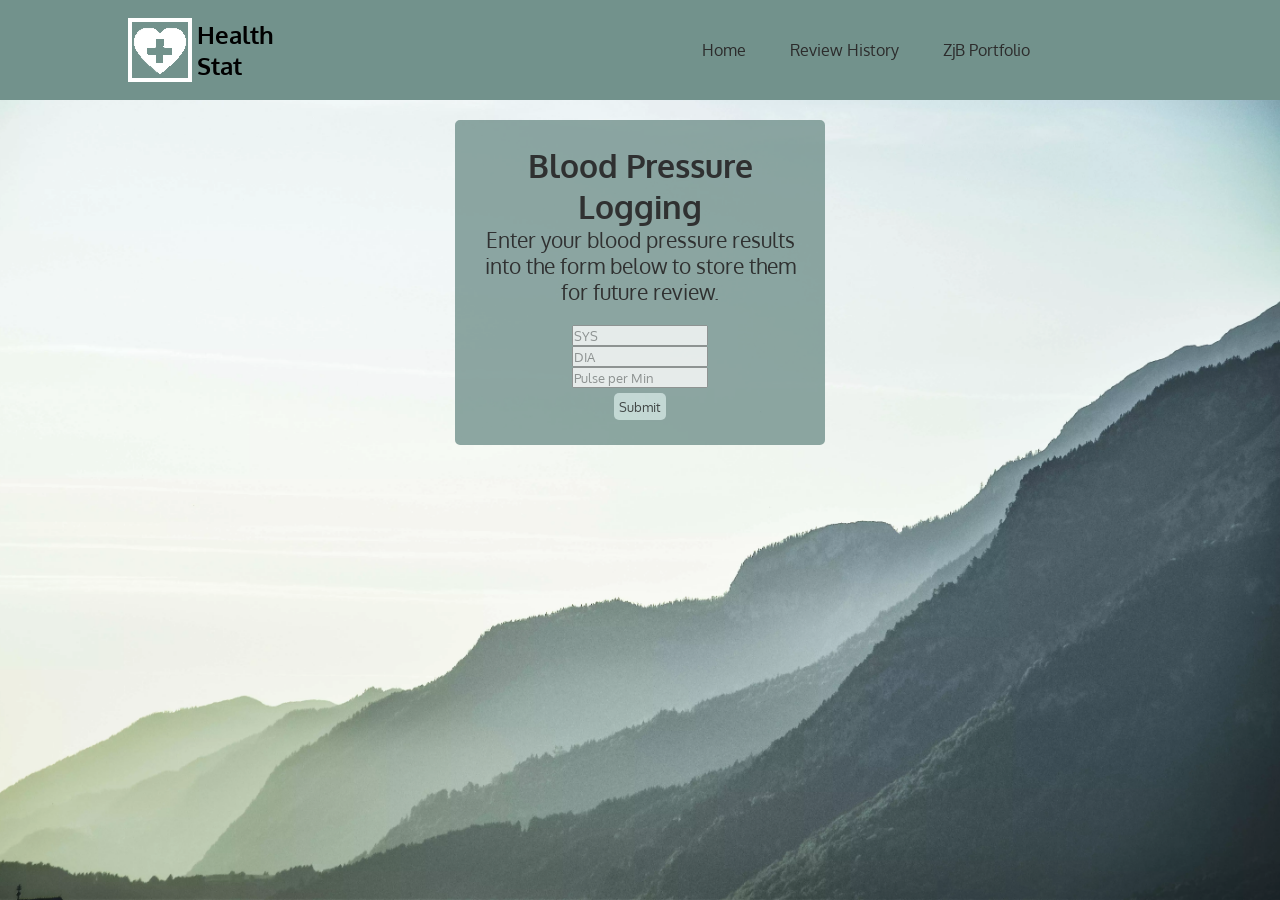
<file: index.html>
<!DOCTYPE html>
<html>


<!--below is the mobile display scaling and edge compatibility-->
<meta charset="UTF-8"
	name="viewport" content="width=device-width, initial-scale=1.0"
	http-equiv="X-UA-Compatible" content="ie=edge">

<head>
	<link rel="apple-touch-icon" sizes="180x180" href="favicon/hearticon180.png">
	<link rel="icon" type="image/png" sizes="32x32" href="favicon/hearticon32.png">
	<link rel="icon" type="image/png" sizes="16x16" href="favicon/hearticon16.png">
	<link rel="manifest" href="favicon/site.webmanifest">

	<link href="https://fonts.googleapis.com/css2?family=Oxygen:wght@300&display=swap" rel="stylesheet">
	<link rel="stylesheet" href="styles/styles.css">
	<script src="includes/jquery.min.js"></script>
</head>

<header class="navcontainer">

		<img class="logo" src="favicon/hearticon64_white.webp">
            
		<h2 class="logo">Health Stat</h2>
        
        <nav class="navcontainer">
            <ul>
				<li><a href="index.html">Home</a></li>
                <li><a href="graphs.html">Review History</a></li>
        		<li><a href="/index.html">ZjB Portfolio</a></li>
			</ul>
        </nav>
</header>


<title>
	Health Stat
</title>

<body>
	<br>
	<div id="formcontainer" class="center, opacity">
	<h1>Blood Pressure Logging</h1>
	<p font-size="12px">Enter your blood pressure results into the form below to store them for future review.</p>
		<br>
		<div class="center, opacity">
			<form  accept-charset=utf-8 action=# method="POST" id="bloodpressureform">
				<input type="number" id="sysfield" placeholder="SYS" /input>
				<br>
				<input type="number" id="diafield" placeholder="DIA" /input>
				<br>
				<input type="number" id="pulsefield" placeholder="Pulse per Min" /input>
				<br>
				<input type="submit" id="submitbutton" value="Submit" class="clickables" /input>
			</form>
		</div>
			


	</div>

	<br>


</body>


<script src="healthstat.js"></script>



</html>
</file>
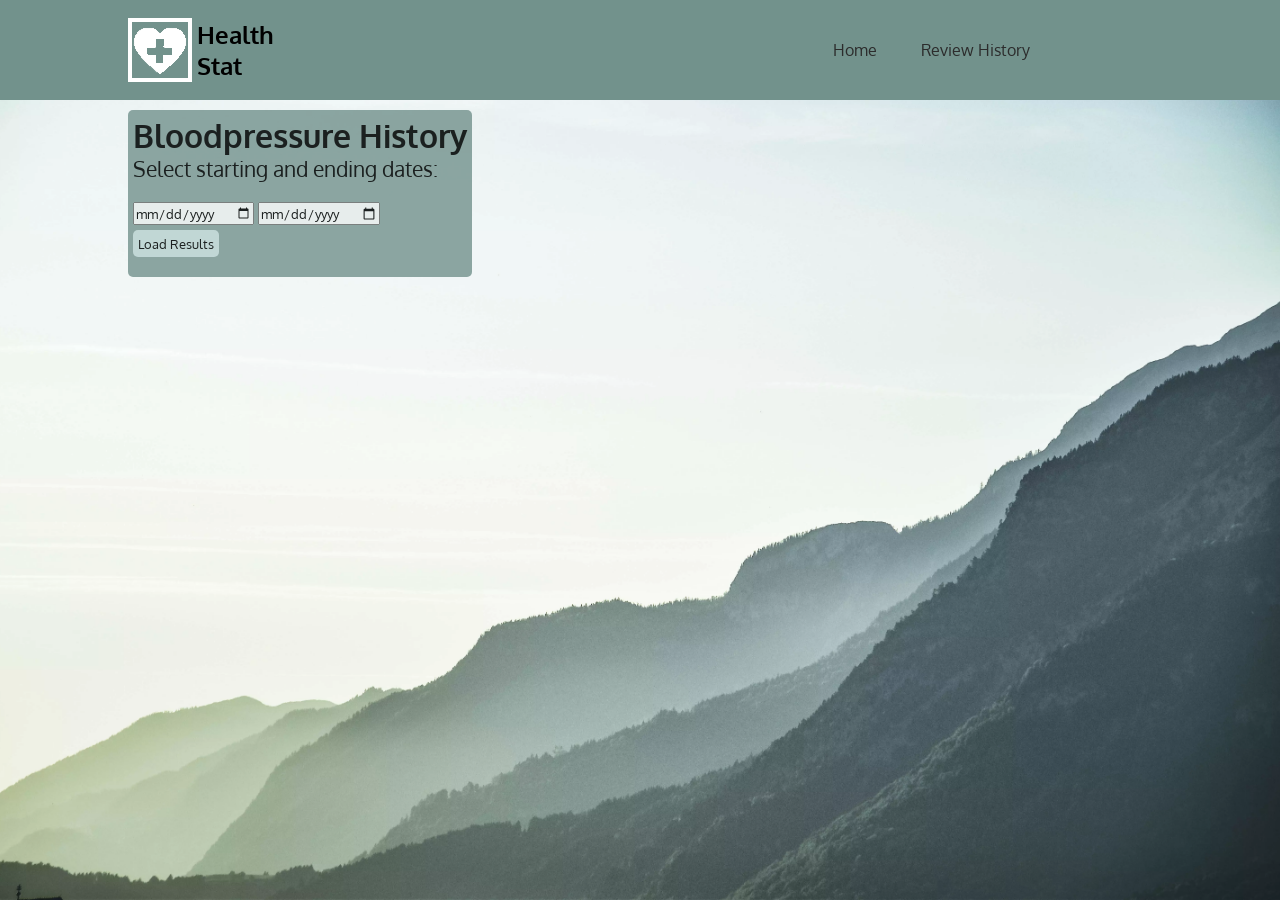
<file: graphs.html>
<!DOCTYPE html>
<html>


<!--below is the mobile display scaling and edge compatibility-->
<meta charset="UTF-8"
	name="viewport" content="width=device-width, initial-scale=1.0"
	http-equiv="X-UA-Compatible" content="ie=edge">

<head>
	<link rel="apple-touch-icon" sizes="180x180" href="favicon/hearticon180.png">
	<link rel="icon" type="image/png" sizes="32x32" href="favicon/hearticon32.png">
	<link rel="icon" type="image/png" sizes="16x16" href="favicon/hearticon16.png">
	<link rel="manifest" href="favicon/site.webmanifest">

	<link href="https://fonts.googleapis.com/css2?family=Oxygen:wght@300&display=swap" rel="stylesheet"> 
	<link rel="stylesheet" href="styles/styles.css">
	<script src="includes/jquery.min.js"></script>
	<script src="includes/d3.min.js"></script>
</head>

<header class="navcontainer">

		<img class="logo" src="favicon/hearticon64_white.webp">
            
		<h2 class="logo">Health Stat</h2>
        
        <nav class="navcontainer">
            <ul>
				<li><a href="index.html">Home</a></li>
                <li><a href="graphs.html">Review History</a></li>
			</ul>
        </nav>
</header>


<title>Health Review</title>

<body>

	<div class="resultscontainer">
		<div class="bodycontainer, opacity">
			<h1>Bloodpressure History</h1>
			<p>Select starting and ending dates:</p>
			<br>
			<form>
				<input id="start_date" class="form-controll" type="date" placeholder="Start Date">
				<input id="end_date" class="form-controll" type="date" placeholder="End Date">
			</form>



			<button class="clickables" id="load_results">Load Results</button>
		</div>
	

		<div id="table_div" class="hidden, bodycontainer">
			<table id=results_table>
				
			</table>
		</div>
	</div>

</body>

<script src="graphs.js"></script>

</html>
</file>
<file: styles/styles.css>
* {
  text-decoration: none;
  margin: 0;
  padding: 0;
  font-family: "Oxygen", Arial, Helvetica, sans-serif;
}

html {
  background: url(mountain.webp) center no-repeat fixed, url(mountainbackgroundright.jpg) center no-repeat fixed;
  background-size: cover;
}

body {
  font-size: 100%;
}

.bodycontainer {
  border-radius: 5px;
  margin: 5px;
  margin-top: 10px;
  max-width: -webkit-fit-content;
  max-width: -moz-fit-content;
  max-width: fit-content;
}

.resultscontainer {
  border-radius: 5px;
  margin-left: 10%;
  margin-top: 10px;
  background-color: rgba(114, 146, 140, 0.8);
  padding: 5px;
  max-width: -webkit-fit-content;
  max-width: -moz-fit-content;
  max-width: fit-content;
}

.clickables {
  background-color: rgba(224, 244, 244, 0.8);
  padding: 5px;
  margin-top: 5px;
  border: none;
  border-radius: 5px;
  cursor: pointer;
  transition: all 0.3s ease 0s;
}

.clickables:hover {
  background-color: rgb(224, 244, 244);
}

p {
  font-size: 1.3em;
  align-self: center;
}

table, td, th {
  border: 1px solid;
  padding: 2px;
}

table {
  border-collapse: collapse;
}

.center {
  display: flex;
  justify-content: center;
  align-items: center;
}

.opacity {
  opacity: 0.8;
}

.hidden {
  visibility: hidden;
}

#formcontainer {
  background-color: #72928c;
  width: 25%;
  border: 15px solid #72928c;
  border-radius: 5px;
  padding: 10px;
  margin: auto;
  text-align: center;
}

svg {
  background: #fff;
}

.navcontainer {
  display: flex;
  justify-content: flex-end;
  align-items: center;
  padding: 0 10%;
  background-color: #72928c;
}

.logo {
  background-color: #72928c;
  margin-right: 5px;
}

.logo h1 {
  background-color: #72928c;
}

nav {
  width: 100%;
  height: 100px;
  background-color: #72928c;
}

ul {
  background-color: #72928c;
}

ul li {
  background-color: #72928c;
  list-style: none;
  display: inline-block;
  line-height: 100px;
}

ul li a {
  color: #2c2c2c;
  display: inline-block;
  transition: all 0.3s ease 0s;
  padding: 0 20px;
  background-color: #72928c;
}

ul li a:hover {
  background-color: rgb(224, 244, 244);
}/*# sourceMappingURL=styles.css.map */
</file>
